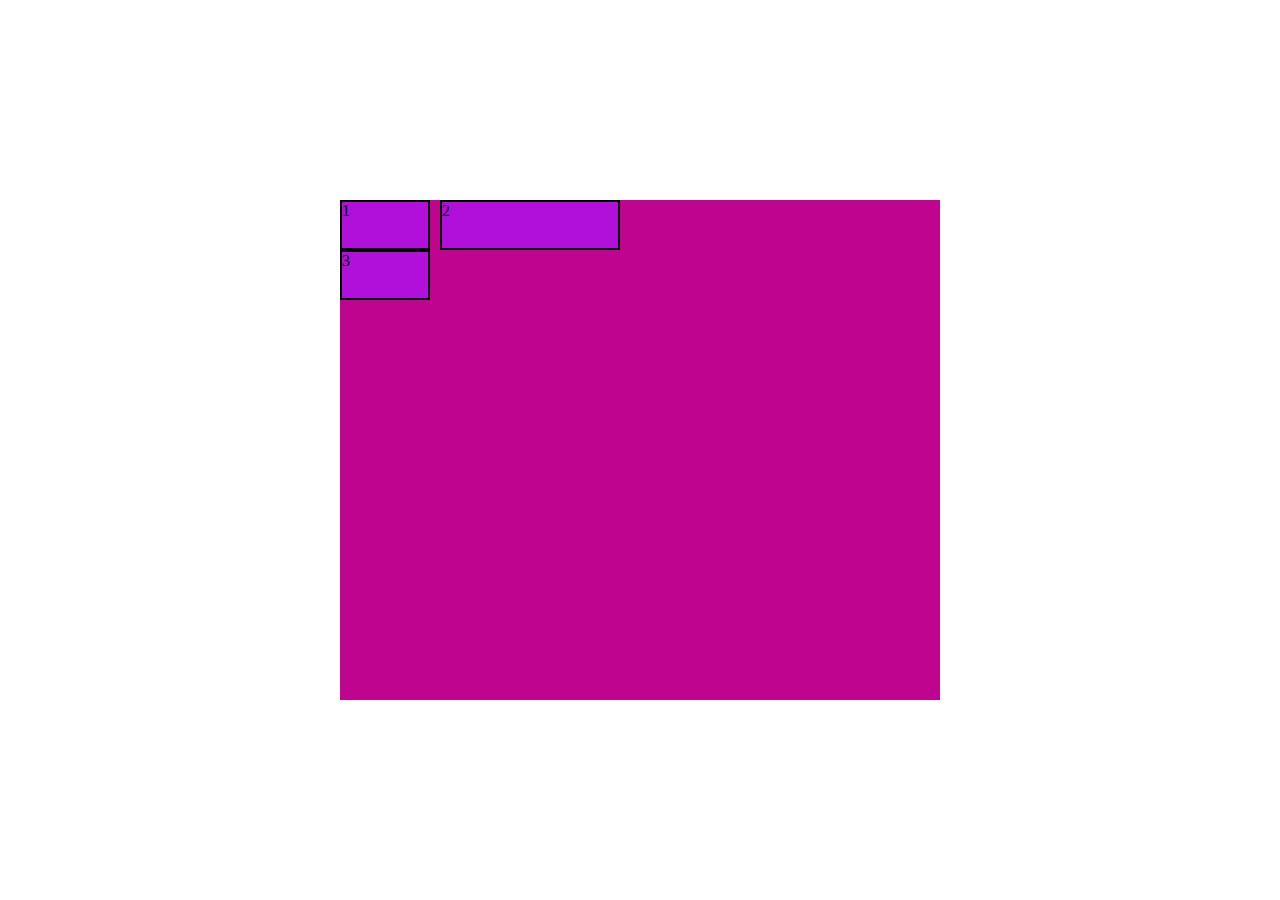
<file: Grid/index.html>
<!DOCTYPE html>
<html lang="en">
<head>
    <meta charset="UTF-8">
    <meta name="viewport" content="width=device-width, initial-scale=1.0">
    <title>Document</title>
    <link rel="stylesheet" href="style.css">
</head>
<body>
    <div class="container">
        <div class="item" id="item1">1</div>
        <div class="item" id="item1">2</div>
        <div class="item" id="item1">3</div>
    </div>
</body>
</html>
</file>
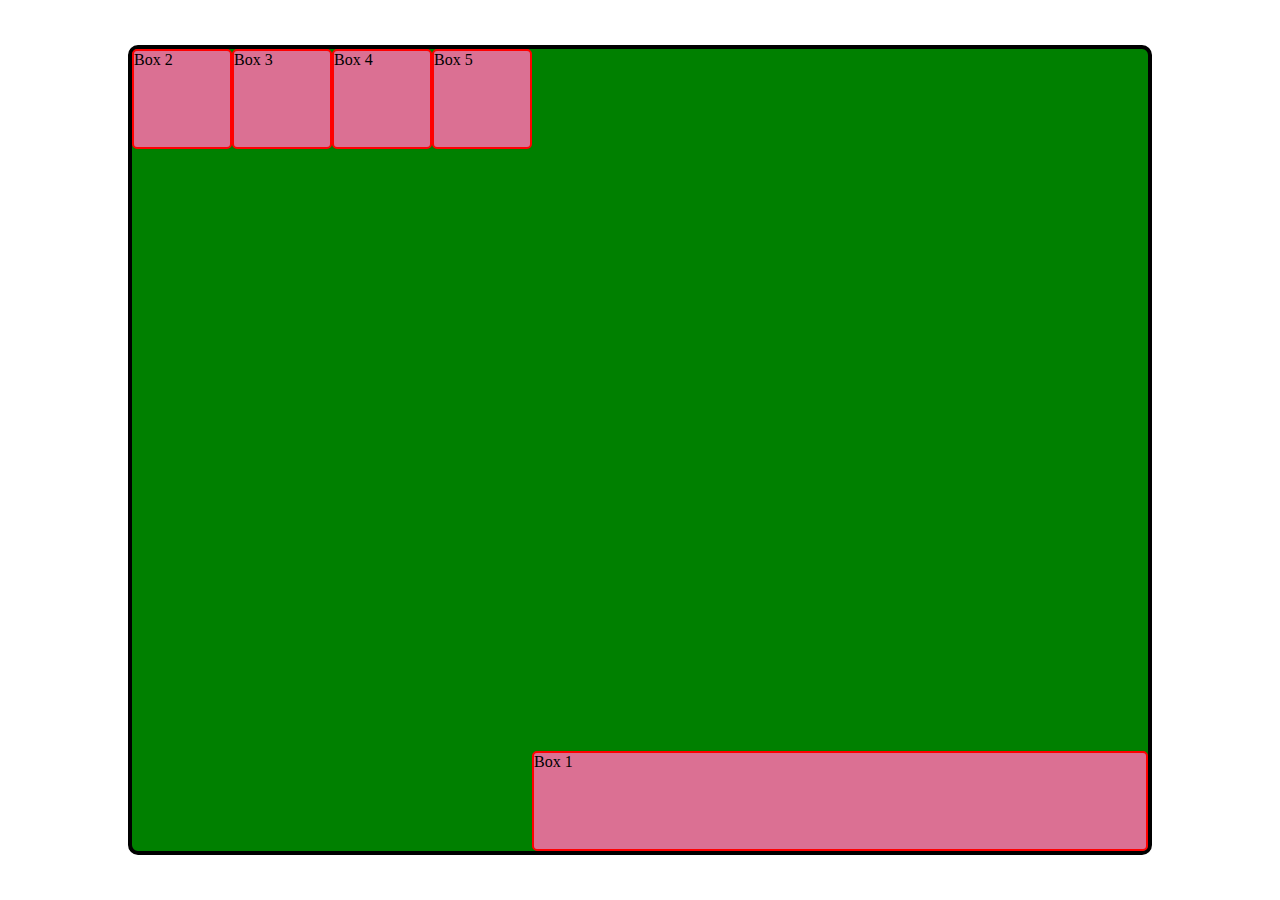
<file: Flexbox/Basics/index.html>
<!DOCTYPE html>
<html lang="en">
<head>
    <meta charset="UTF-8">
    <meta name="viewport" content="width=device-width, initial-scale=1.0">
    <title>Document</title>
    <link rel="stylesheet" href="style.css">
</head>
<body>
    <div class="frame container">
        <div class="box" id="box1">Box 1</div>
        <div class="box" id="box2">Box 2</div>
        <div class="box" id="box3">Box 3</div>
        <div class="box" id="box4">Box 4</div>
        <div class="box" id="box5">Box 5</div>
        <!-- <div class="box" id="box1">Box 1</div>
        <div class="box" id="box2">Box 2</div>
        <div class="box" id="box3">Box 3</div>
        <div class="box" id="box4">Box 4</div>
        <div class="box" id="box5">Box 5</div> -->
        <!-- <div class="box" id="box1">Box 1</div>
        <div class="box" id="box2">Box 2</div>
        <div class="box" id="box3">Box 3</div>
        <div class="box" id="box4">Box 4</div>
        <div class="box" id="box5">Box 5</div> -->
        <!-- <div class="box" id="box1">Box 1</div>
        <div class="box" id="box2">Box 2</div>
        <div class="box" id="box3">Box 3</div>
        <div class="box" id="box4">Box 4</div>
        <div class="box" id="box5">Box 5</div> -->
        <!-- <div class="box" id="box1">Box 1</div>
        <div class="box" id="box2">Box 2</div>
        <div class="box" id="box3">Box 3</div>
        <div class="box" id="box4">Box 4</div>
        <div class="box" id="box5">Box 5</div> -->
        <!-- <div class="box" id="box1">Box 1</div>
        <div class="box" id="box2">Box 2</div>
        <div class="box" id="box3">Box 3</div>
        <div class="box" id="box4">Box 4</div>
        <div class="box" id="box5">Box 5</div> -->
    </div>
</body>
</html>
</file>
<file: Grid/style.css>
*{
    margin: 0;
    padding: 0;
    box-sizing: border-box;
}
body{
    width: 100vw;
    height: 100vh;
    display: flex;
    justify-content: center;
    align-items: center;
}

.container{
    width: 600px;
    height: 500px;
    background: #bf0590;
}

.item{
    background: #b110da;
    width: 90%;
    border: 2px solid black;
    /* display: grid; */
}

.container{
    display: grid;
    grid-template-columns: 100px 200px;
    grid-template-rows: 50px 50px 50px;
}
</file>
<file: Flexbox/Basics/style.css>
*{
    margin: 0;
    padding: 0;
    box-sizing: border-box;
}

body{
    width: 100vw;
    display: flex;
    justify-content: center;
    align-items: center;
    height: 100vh;
}

.frame{
    border: 4px solid black;
    width: 80%;
    border-radius: 10px;
    height: 90%;
    background: green;
    border-radius: 10px;
}

.box{
    /* width: 15%;
    height: 20%; */
    height: 100px;
    width: 100px;
    background-color: palevioletred;
    border: 2px solid red;
    border-radius: 5px;
}

.container{
    display: flex;
    /* flex-direction: column; */
    /* flex-direction: row; */
    justify-content: flex-start;
    justify-content: flex-end;
    justify-content: space-around;
    justify-content: space-between;
    justify-content: space-evenly;
    align-items: flex-end;
    align-items: baseline;
    align-items: center;
    align-items: end;
    flex-direction: column;
    flex-direction: row-reverse;
    flex-direction: column;
    flex-direction: column-reverse;
    flex-direction: row;
    justify-content: flex-start;
    align-items: start;
    /* flex-wrap: wrap; */
    align-content: flex-end;
    align-content: flex-start;
    /* gap: 1em; */
    align-content: space-evenly;
    align-content: space-around;
    align-content: space-evenly;
}

/* #box1{
    flex-grow: 5;
} */

/* #box2{
    flex-shrink: 5;
} */

/* #box3{
    flex-basis: 00px;
} */

#box1{
    flex: 1;
    align-self: center;
    align-self: flex-end;
    order: 1;
}
</file>
